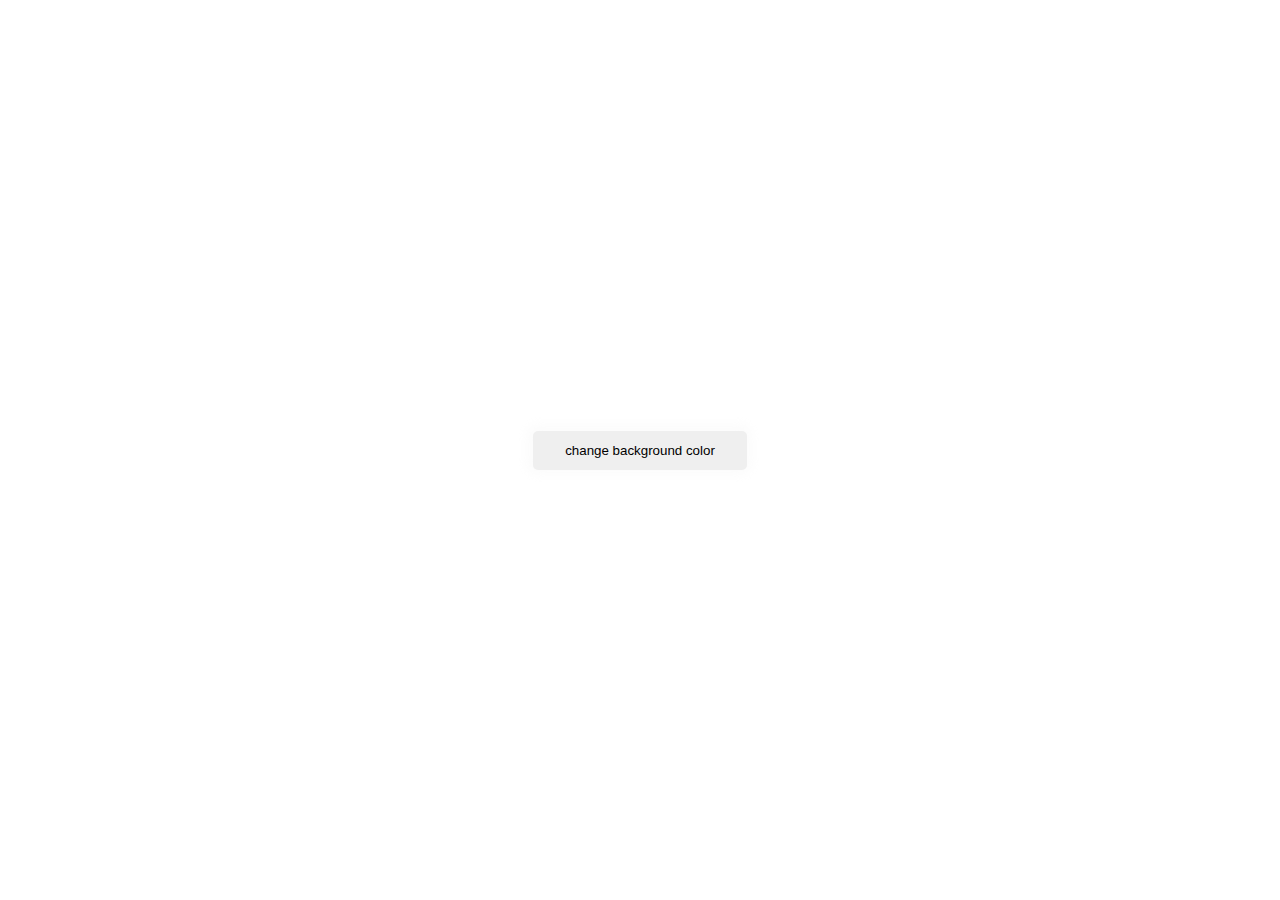
<file: background color/index.html>
<!DOCTYPE html>
<html lang="en">
<head>
    <meta charset="UTF-8">
    <meta http-equiv="X-UA-Compatible" content="IE=edge">
    <meta name="viewport" content="width=device-width, initial-scale=1.0">
    <title>background color change</title>
    <!-- linking external css -->
    <link rel="stylesheet" href="./css/style.css">
    <!-- linking font awesome  -->
    <link rel="stylesheet" href="https://cdnjs.cloudflare.com/ajax/libs/font-awesome/5.15.4/css/all.min.css"/>
</head>
<body>
    <button id="btn">change background color</button>
    <!-- linking external js -->
    <script src="./js/main.js"></script>
</body>
</html>
</file>
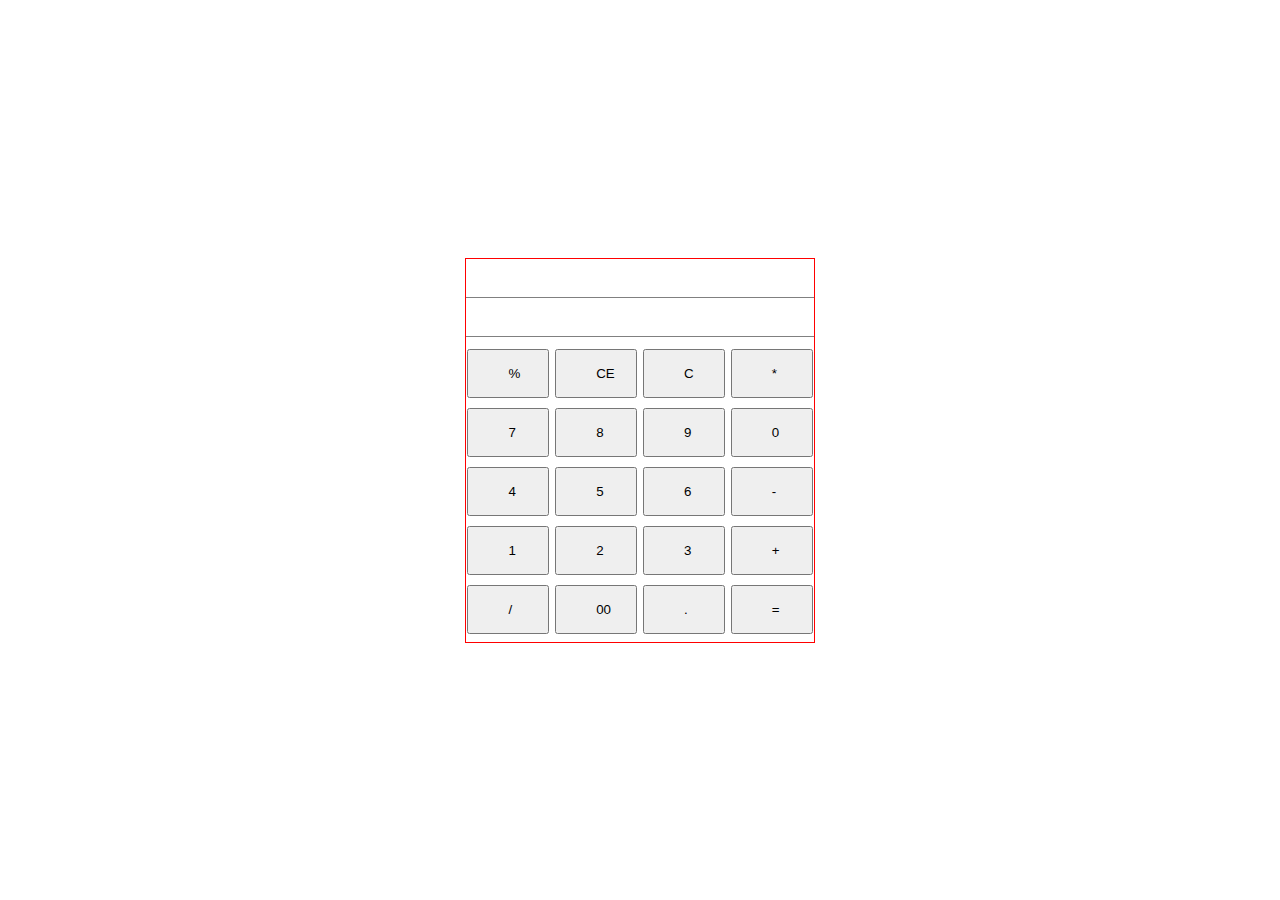
<file: calculator/index.html>
<!DOCTYPE html>
<html lang="en">
<head>
    <meta charset="UTF-8">
    <meta http-equiv="X-UA-Compatible" content="IE=edge">
    <meta name="viewport" content="width=device-width, initial-scale=1.0">
    <title>Calculator</title>
    <!-- linking external css -->
    <link rel="stylesheet" href="./css/style.css">
    <!-- linking font awesome  -->
    <link rel="stylesheet" href="https://cdnjs.cloudflare.com/ajax/libs/font-awesome/5.15.4/css/all.min.css"/>
</head>
<body>
    <div class="container">
        <div class="inputs">
            <input type="text" id="tvalues">
            <input type="text" id="tresults">
        </div>
        <div class="btns-container">
            <div class="row">
                <button type="button" class="btn" onclick="display('%')">%</button>
                <button type="button" class="btn" onclick="clearScreen()">CE</button>
                <button type="button" class="btn" onclick="display()">C</button>
                <button type="button" class="btn" onclick="display('*')">*</button>
            </div>
            <div class="row">
                <button type="button" class="btn" value="7" onclick="display(7)">7</button>
                <button type="button" class="btn" onclick="display(8)">8</button>
                <button type="button" class="btn" onclick="display(9)">9</button>
                <button type="button" class="btn" onclick="display(0)">0</button>
            </div>
            <div class="row">
                <button type="button" class="btn" onclick="display(4)">4</button>
                <button type="button" class="btn" onclick="display(5)">5</button>
                <button type="button" class="btn" onclick="display(6)">6</button>
                <button type="button" class="btn" onclick="display('-')">-</button>
            </div>
            <div class="row">
                <button type="button" class="btn" onclick="display(1)">1</button>
                <button type="button" class="btn" onclick="display(2)">2</button>
                <button type="button" class="btn" onclick="display(3)">3</button>
                <button type="button" class="btn" onclick="display('+')">+</button>
            </div>
            <div class="row">
                <button type="button" class="btn" onclick="display('/')">/</button>
                <button type="button" class="btn" onclick="display(00)">00</button>
                <button type="button" class="btn" onclick="display('.')">.</button>
                <button type="button" class="btn" onclick="calculate()">=</button>
            </div>
        </div>
    </div>
    <!-- linking external js -->
    <script src="./js/main.js"></script>
</body>
</html>
</file>
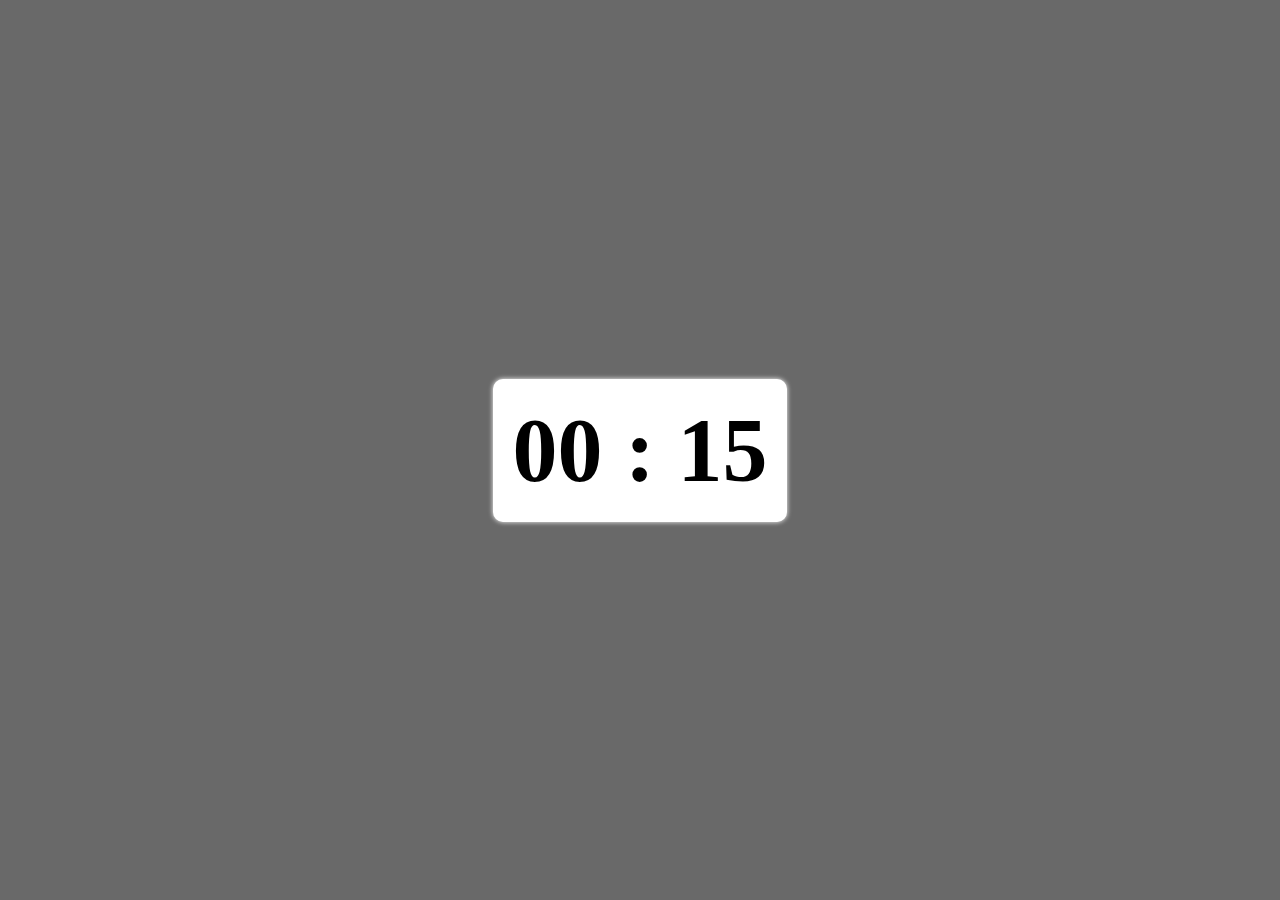
<file: countdown timer/index.html>
<!DOCTYPE html>
<html lang="en">
<head>
    <meta charset="UTF-8">
    <meta http-equiv="X-UA-Compatible" content="IE=edge">
    <meta name="viewport" content="width=device-width, initial-scale=1.0">
    <title>countdown timer</title>
    <!-- linking external css -->
    <link rel="stylesheet" href="./css/style.css">
</head>
<body>
    <!-- creating container -->
    <div class="container">
        <h1>00:00</h1>
    </div>
    <!-- linking external js -->
    <script src="./js/main.js"></script>
</body>
</html>
</file>
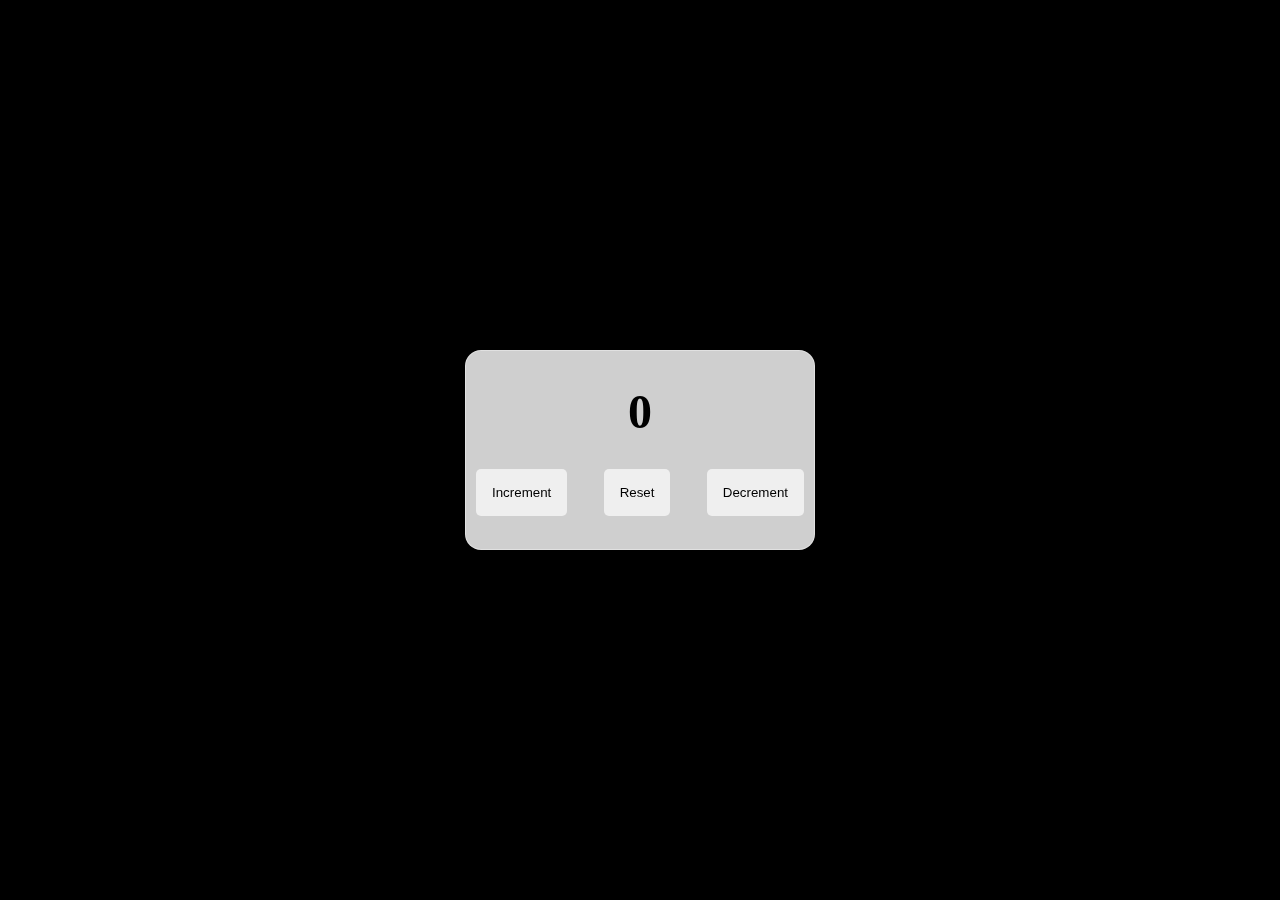
<file: counter/index.html>
<!DOCTYPE html>
<html lang="en">
<head>
    <meta charset="UTF-8">
    <meta http-equiv="X-UA-Compatible" content="IE=edge">
    <meta name="viewport" content="width=device-width, initial-scale=1.0">
    <title>counter</title>
    <!-- linking external css -->
    <link rel="stylesheet" href="./css/style.css">
    <!-- linking font awesome  -->
    <link rel="stylesheet" href="https://cdnjs.cloudflare.com/ajax/libs/font-awesome/5.15.4/css/all.min.css"/>
</head>
<body>
   <div class="container">
       <h2 id="counter">0</h2>
   
   <div class="buttons">
       <button id="inc">increment</button>
       <button id="res">reset</button>
       <button id="dec">decrement</button>

   </div>
</div> 
    <!-- linking external js -->
    <script src="./js/main.js"></script>
</body>
</html>
</file>
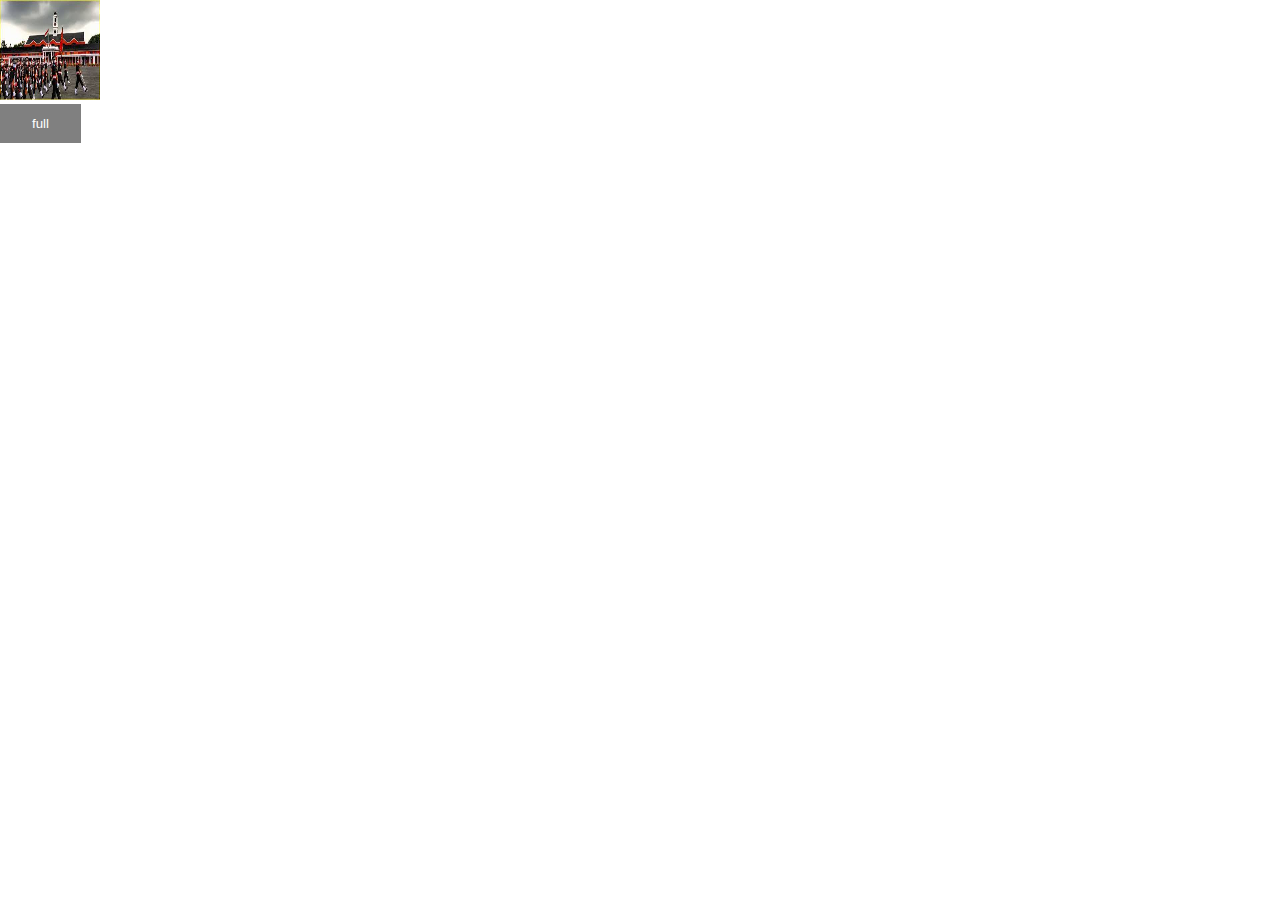
<file: full screen/index.html>
<!DOCTYPE html>
<html lang="en">
<head>
    <meta charset="UTF-8">
    <meta http-equiv="X-UA-Compatible" content="IE=edge">
    <meta name="viewport" content="width=device-width, initial-scale=1.0">
    <title>Full screen </title>
    <!-- linking external css -->
    <link rel="stylesheet" href="./css/style.css">
</head>
<body>
    <img src="[data-uri]" id="full-screen">
    <br><button type="button" id="btn">full</button>
    <!-- linking external js -->
    <script src="./js/main.js"></script>
</body>
</html>
</file>
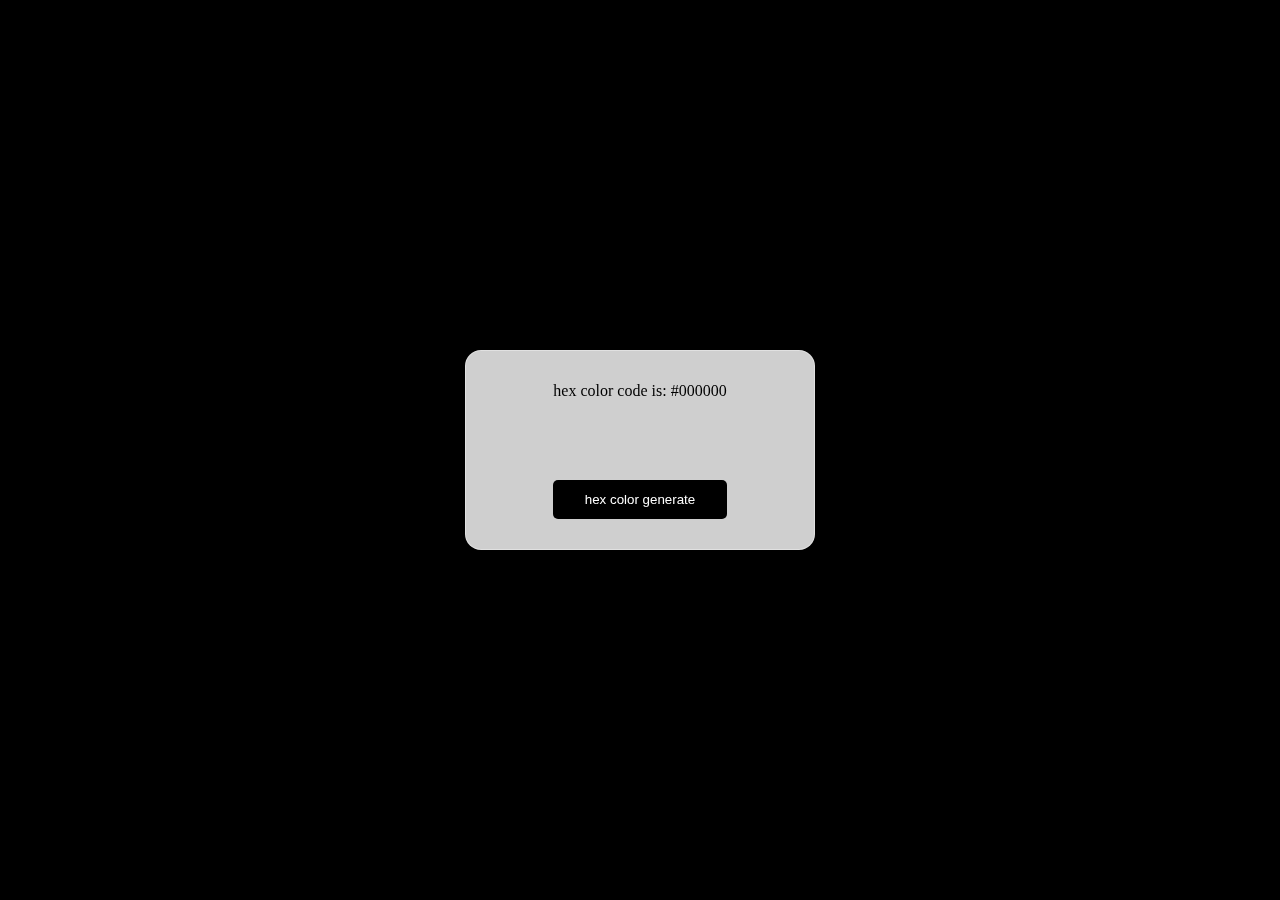
<file: hexcode/index.html>
<!DOCTYPE html>
<html lang="en">
<head>
    <meta charset="UTF-8">
    <meta http-equiv="X-UA-Compatible" content="IE=edge">
    <meta name="viewport" content="width=device-width, initial-scale=1.0">
    <title>hexa color generate</title>
    <!-- linking external css -->
    <link rel="stylesheet" href="./css/style.css">
    <!-- linking font awesome  -->
    <link rel="stylesheet" href="https://cdnjs.cloudflare.com/ajax/libs/font-awesome/5.15.4/css/all.min.css"/>
</head>
<body>
    <div class="container">
    <p>hex color code is: <span id="code">#000000</span></p>
   
    <button id="btn">hex color generate</button>
</div>
    <!-- linking external js -->
    <script src="./js/main.js"></script>
</body>
</html>
</file>
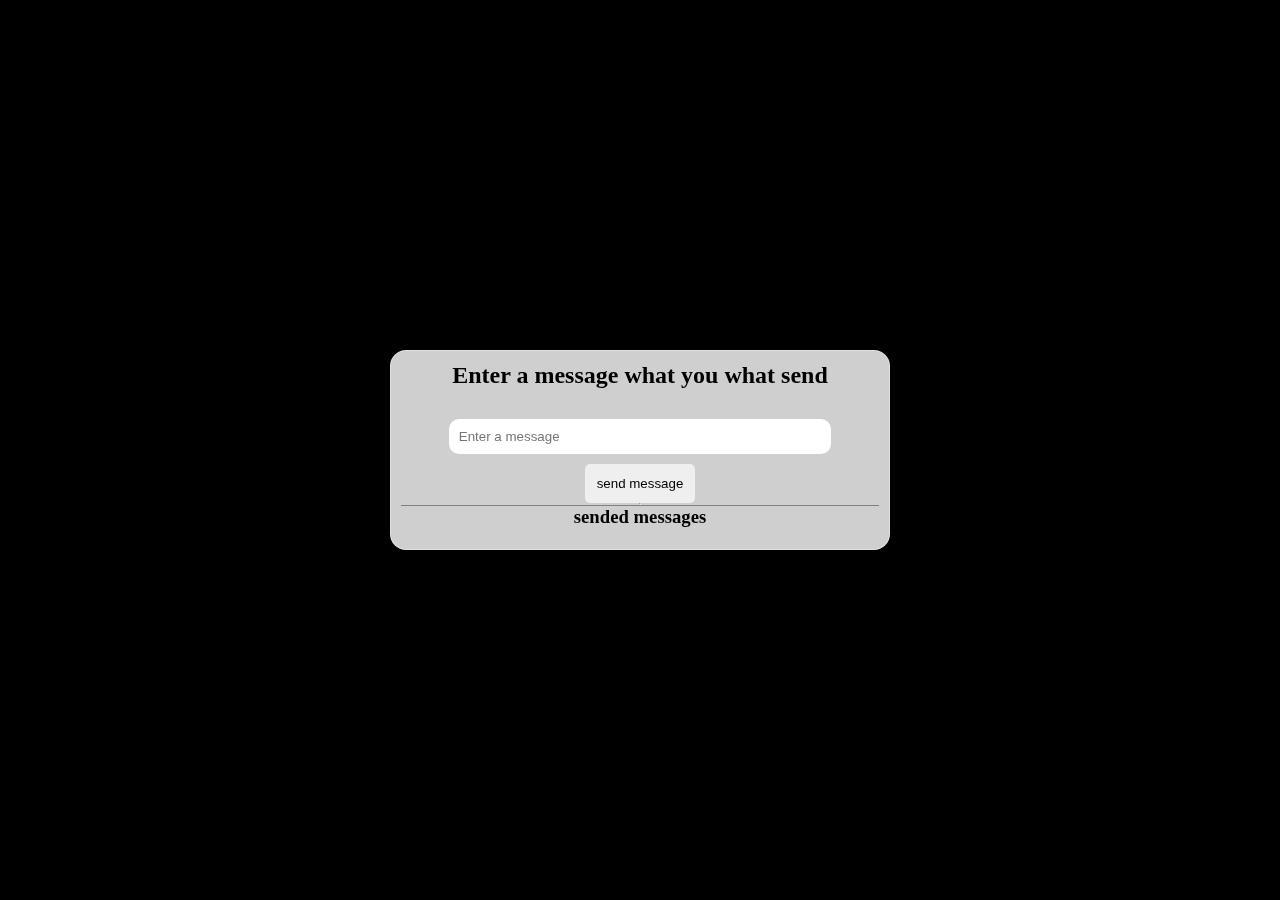
<file: message sender/index.html>
<!DOCTYPE html>
<html lang="en">
<head>
    <meta charset="UTF-8">
    <meta http-equiv="X-UA-Compatible" content="IE=edge">
    <meta name="viewport" content="width=device-width, initial-scale=1.0">
    <title>smiley change</title>
    <!-- linking external css -->
    <link rel="stylesheet" href="./css/style.css">
    <!-- linking font awesome  -->
    <link rel="stylesheet" href="https://cdnjs.cloudflare.com/ajax/libs/font-awesome/5.15.4/css/all.min.css"/>
</head>
<body>
    <div class="container">
        <h2>Enter a message what you what send</h2>
        <input type="text" id="name" placeholder="Enter a message" name="message">
        <button type="button" id="btn">send message</button>
        <hr>
        <div class="messages">
            <h3>sended messages</h3>
            <p id="msg"></p>
        </div>
    </div> 
    <!-- linking external js -->
    <script src="./js/main.js"></script>
</body>
</html>
</file>
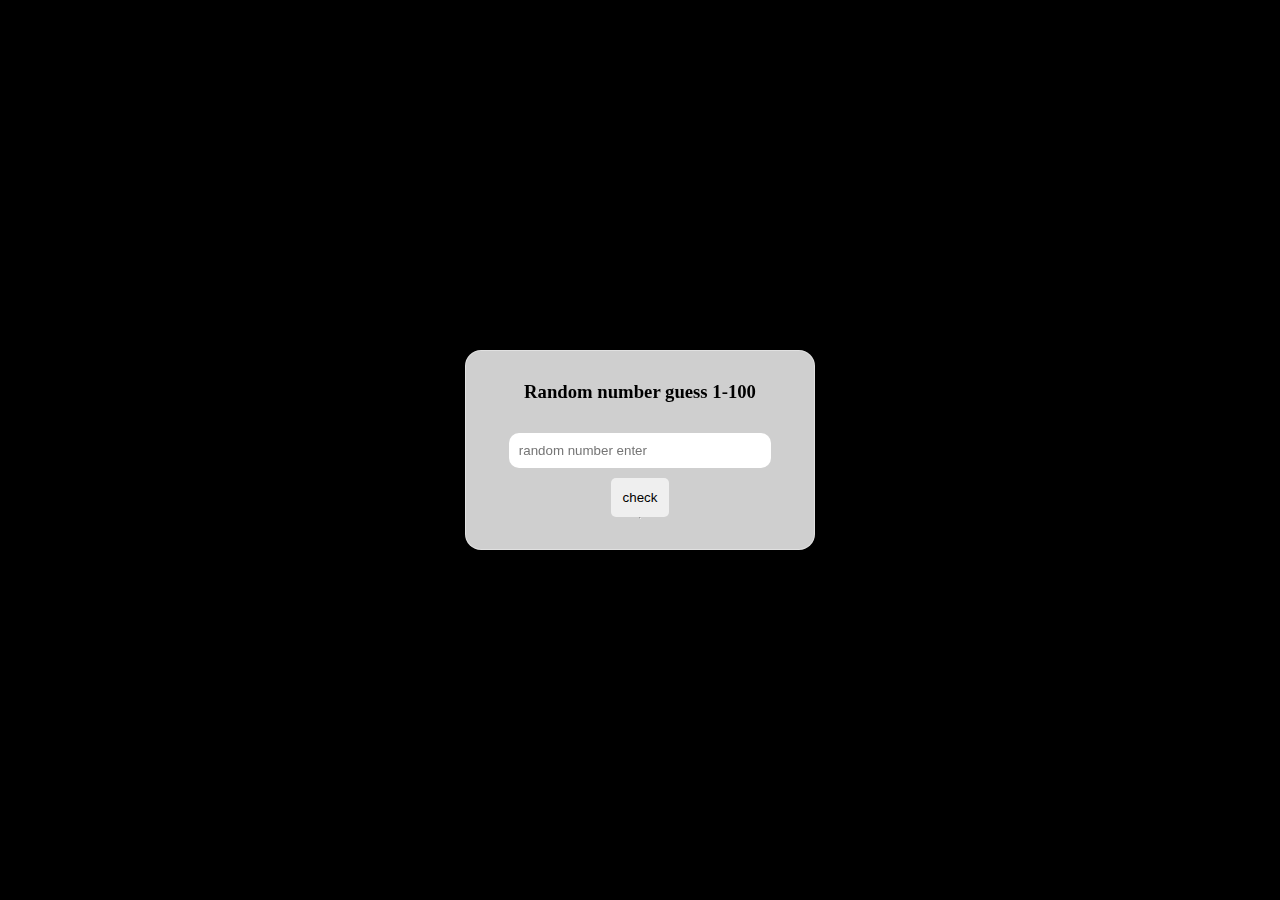
<file: random number guess/index.html>
<!DOCTYPE html>
<html lang="en">
<head>
    <meta charset="UTF-8">
    <meta http-equiv="X-UA-Compatible" content="IE=edge">
    <meta name="viewport" content="width=device-width, initial-scale=1.0">
    <title>number guess game</title>
    <!-- linking external css -->
    <link rel="stylesheet" href="./css/style.css">
    <!-- linking font awesome  -->
    <link rel="stylesheet" href="https://cdnjs.cloudflare.com/ajax/libs/font-awesome/5.15.4/css/all.min.css"/>
</head>
<body>
    <div class="container">
        <h3>Random number guess 1-100</h3>
        <p id="rnum"></p>
        <input type="text" id="num" placeholder="random number enter">
        <button id="btn">check</button>
        <hr>
    </div>
    <!-- linking external js -->
    <script src="./js/main.js"></script>
</body>
</html>
</file>
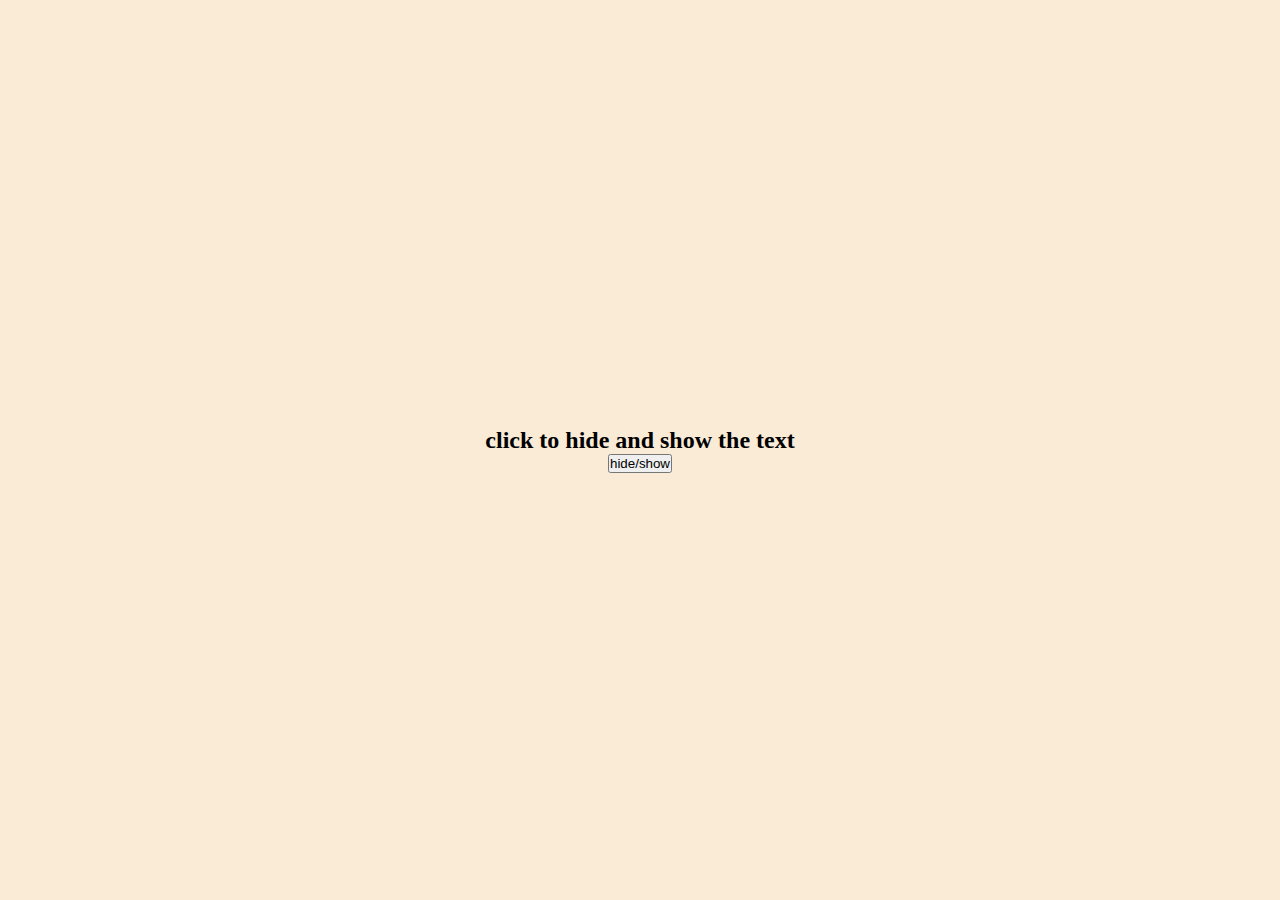
<file: show hide text/index.html>
<!DOCTYPE html>
<html lang="en">
<head>
    <meta charset="UTF-8">
    <meta http-equiv="X-UA-Compatible" content="IE=edge">
    <meta name="viewport" content="width=device-width, initial-scale=1.0">
    <title>show and hide text</title>
    <!--    linking external css -->
    <link rel="stylesheet" href="./css/style.css">
</head>
<body>
    <div class="container">
        <h2 id="text">click to hide and show the text</h2>
        <button type="button" id="btn" onclick="hide()">hide/show</button>
    </div>
    <!-- linking external js -->
    <script src="./js/main.js"></script>
</body>
</html>
</file>
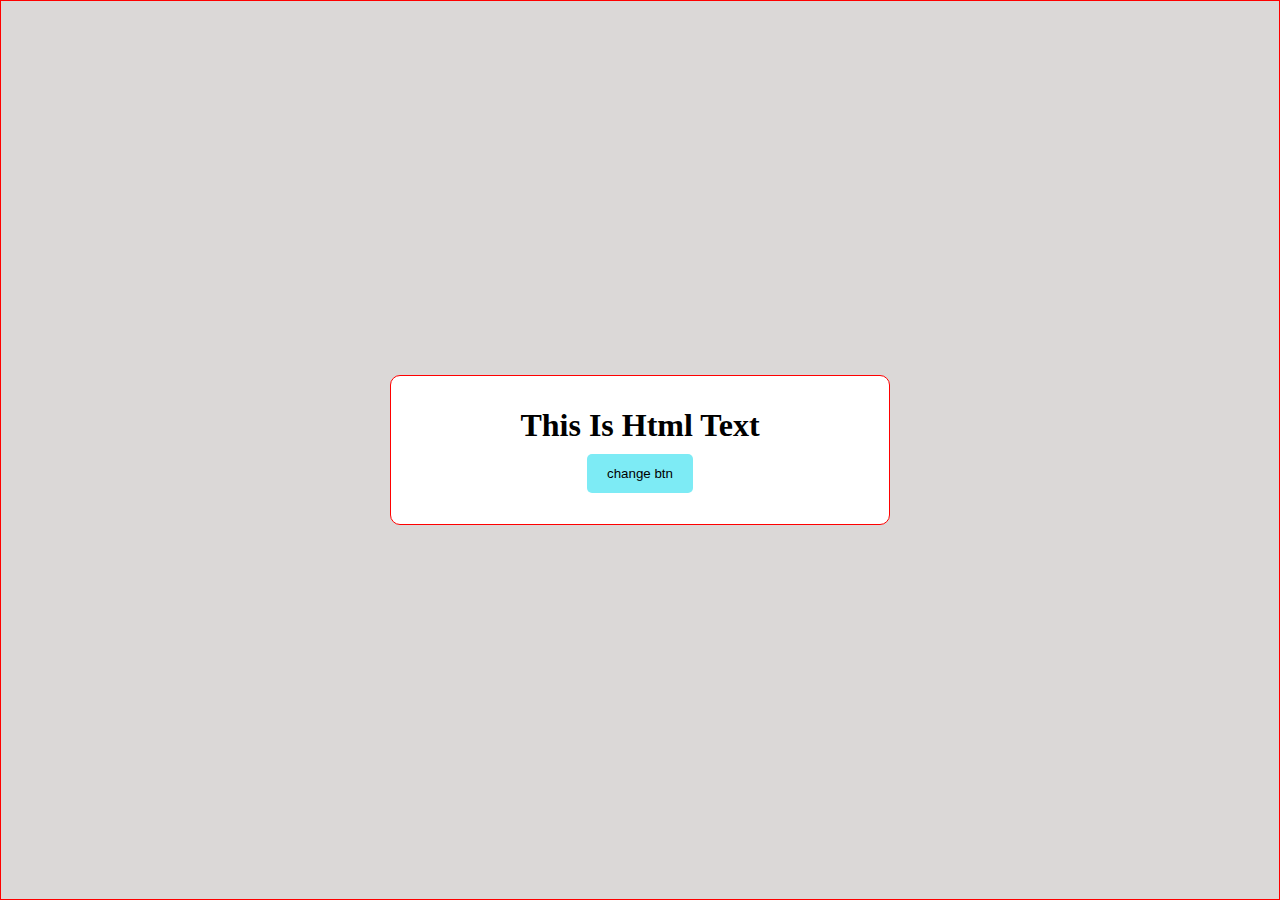
<file: toggle text/index.html>
<!DOCTYPE html>
<html lang="en">
<head>
    <meta charset="UTF-8">
    <meta http-equiv="X-UA-Compatible" content="IE=edge">
    <meta name="viewport" content="width=device-width, initial-scale=1.0">
    <title>toggle text</title>
    <!-- linking external css -->
    <link rel="stylesheet" href="./css/style.css">
</head>
<body>
    <div class="container">
        <h1 id="text">this is html text</h1>
        <button type="button" id="btn">change btn</button>
    </div>
    <!-- linking external js -->
    <script src="./js/main.js"></script>
</body>
</html>
</file>
<file: background color/css/style.css>
*{
    margin: 0;
    padding: 0;
    box-sizing: border-box;
}
body{
    min-height: 100vh;
    display: flex;
    justify-content: center;
    align-items: center;
}
#btn{
    border: none;
    outline: none;
    padding: 12px 32px;
    border-radius: 5px;
    cursor: pointer;
    box-shadow: -1px -1px 11px 5px rgba(249,249,249,0.75);
    -webkit-box-shadow: -1px -1px 11px 5px rgba(249,249,249,0.75);
    -moz-box-shadow: -1px -1px 11px 5px rgba(249,249,249,0.75);
}
</file>
<file: calculator/css/style.css>
*{
    margin:0;
    padding: 0;
    box-sizing: border-box;
}
body{
    width: 100%;
    height: 100vh;
    display: flex;
    justify-content: center;
    align-items: center;
    font-size: 23px;
}
.container{
    width: 350px;
    border: 1px solid red;
    height: 385px;
}
.inputs{
    /* border: 1px solid green; */
    height: 80px;
    width: 100%;
}
#tvalues,#tresults{
    width: 100%;
   height: 39px;
   border: none;
   outline: none;
   border-bottom: 1px solid grey;
}
.btns-container{
    /* border: 1px solid blue; */
    height: 310px;
    margin-top: 10px;
}
.row{
    /* border: 1px solid yellow; */
    text-align: center;
    margin-bottom: 10px;
}
.btn{
    width: 23%;
    padding: 15px 39px;
   cursor: pointer;
}
</file>
<file: countdown timer/css/style.css>
/* removing unneccessary spaces */
*{
    margin: 0;
    padding: 0;
    box-sizing: border-box;
}
body{
    background-color: dimgray;
    height: 100vh;
    width: 100%;
    display: flex;
    justify-content: center;
    align-items: center;
}
.container{
    background-color: #fff;
    padding: 20px;
    border-radius: 10px;
    box-shadow: 0 0 5px #fff;
}
h1{
    font-size: 90px;
}
</file>
<file: counter/css/style.css>
*{
    margin: 0;
    padding: 0;
    box-sizing: border-box;
}
body{
    background-color:black;
    display: flex;
    justify-content: center;
    align-items: center;
    min-height: 100vh;
    text-align: center;
}
.container{
  /* From https://css.glass */
background: rgba(255, 255, 255, 0.81);
border-radius: 16px;
box-shadow: 0 4px 30px rgba(0, 0, 0, 0.1);
backdrop-filter: blur(0px);
-webkit-backdrop-filter: blur(0px);
border: 1px solid rgba(255, 255, 255, 0.39);
width: 350px;
height: 200px;
display: flex;
justify-content: center;
align-items: center;
font-size: 32px;
flex-direction: column;
padding: 0 10px;
}
#counter{
    transition: all .5s;
}
.buttons{
    /* border: 1px solid red; */
    width: 100%;
    margin-top: 30px;
    display: flex;
    justify-content: space-between;
    align-items: center;
    
}
#inc,#res,#dec{
    border:none;
    padding: 16px;
    border-radius: 5px;
    cursor: pointer;
    text-transform: capitalize;
}
#inc:hover{
    background-color:green;
    color: #fff;
}
#dec:hover{
    background-color:red;
    color: #fff;
}
</file>
<file: full screen/css/style.css>
*{
    margin: 0;
    padding: 0;
    box-sizing: border-box;
}
#btn{
    border: none;
    padding: 12px 32px;
    background-color:grey;
    color: #fff;
}
#full-screen{
    width: 100px;
    height: 100px;
}
</file>
<file: hexcode/css/style.css>
*{
    margin: 0;
    padding: 0;
    box-sizing: border-box;
}    

body{
    background-color:black;
    display: flex;
    justify-content: center;
    align-items: center;
    min-height: 100vh;
    text-align: center;
}
.container{
  /* From https://css.glass */
background: rgba(255, 255, 255, 0.81);
border-radius: 16px;
box-shadow: 0 4px 30px rgba(0, 0, 0, 0.1);
backdrop-filter: blur(0px);
-webkit-backdrop-filter: blur(0px);
border: 1px solid rgba(255, 255, 255, 0.39);
width: 350px;
height: 200px;
display: flex;
justify-content: center;
align-items: center;
font-size: 16px;
flex-direction: column;
padding: 0 10px;
}
p{
 margin-bottom: 80px;
}
#btn{
    border: none;
    outline: none;
    padding: 12px 32px;
    border-radius: 5px;
    cursor: pointer;
    background-color:black;
    color: #fff;
    /* box-shadow: -1px -1px 11px 5px rgba(249,249,249,0.75);
    -webkit-box-shadow: -1px -1px 11px 5px rgba(249,249,249,0.75);
    -moz-box-shadow: -1px -1px 11px 5px rgba(249,249,249,0.75); */
}
</file>
<file: message sender/css/style.css>
*{
    margin: 0;
    padding: 0;
box-sizing: border-box;
}
body{
    background-color:black;
    display: flex;
    justify-content: center;
    align-items: center;
    min-height: 100vh;
    text-align: center;
}
.container{
  /* From https://css.glass */
background: rgba(255, 255, 255, 0.81);
border-radius: 16px;
box-shadow: 0 4px 30px rgba(0, 0, 0, 0.1);
backdrop-filter: blur(0px);
-webkit-backdrop-filter: blur(0px);
border: 1px solid rgba(255, 255, 255, 0.39);
 width: 500px;
height: 200px; 
display: flex;
justify-content: center;
align-items: center;
font-size: 16px;
flex-direction: column;
padding: 10px;
}
#name{
    margin-top: 30px;
    width: 80%;
    padding: 10px;
    border: none;
    outline: none;
    border-radius: 10px;
    margin-bottom: 10px;
}
#btn{
    border:none;
    padding: 12px ;
    border-radius: 5px;

}
.messages{
    border-top: 1px solid grey;
width: 100%;
/* padding: 10px 0; */

}
#msg{
    margin-top: 10px;
    
}
</file>
<file: random number guess/css/style.css>
*{
    margin: 0;
    padding: 0;
box-sizing: border-box;
}
body{
    background-color:black;
    display: flex;
    justify-content: center;
    align-items: center;
    min-height: 100vh;
    text-align: center;
}
.container{
  /* From https://css.glass */
background: rgba(255, 255, 255, 0.81);
border-radius: 16px;
box-shadow: 0 4px 30px rgba(0, 0, 0, 0.1);
backdrop-filter: blur(0px);
-webkit-backdrop-filter: blur(0px);
border: 1px solid rgba(255, 255, 255, 0.39);
width: 350px;
height: 200px;
display: flex;
justify-content: center;
align-items: center;
font-size: 16px;
flex-direction: column;
padding: 0 10px;

}
#num{
    margin-top: 30px;
    width: 80%;
    padding: 10px;
    border: none;
    outline: none;
    border-radius: 10px;
    margin-bottom: 10px;
}
#btn{
    border:none;
    padding: 12px ;
    border-radius: 5px;

}
</file>
<file: show hide text/css/style.css>
/* removing  extera spaces */
*{
    margin: 0;
    padding: 0;
    box-sizing: border-box;
}
body{
    background-color: antiquewhite;
}

.container{
    /* border: 1px solid red; */
    min-height: 100vh;
    display: flex;
    justify-content: center;
    align-items: center;
    flex-direction: column;
}
#active{
    display: none;
}
</file>
<file: toggle text/css/style.css>
/* removing unnecessary spaces */
*{
    margin: 0;
    padding: 0;
    box-sizing: border-box;
}
body{
    background-color: #dbd8d7;
    border: 1px solid red;
    min-height: 100vh;
    width: 100%;
    text-transform: capitalize;
    display: flex;
    align-items: center;
    justify-content: center;
}
.container{
    min-width: 500px;
    border: 1px solid red;
    display: flex;
    align-items: center;
    justify-content: center;
    flex-direction: column;
    padding: 10px;
    background-color: #fff;
    border-radius: 10px;
    height: 150px;

}
#text{
    margin-bottom: 10px;
}
#btn{
    border: none;
    outline: none;
    padding: 12px 20px;
    background-color: #7debf5;
    border-radius: 5px;
    cursor: pointer;
}
#text.active{
    content: "welcome";
}
</file>
